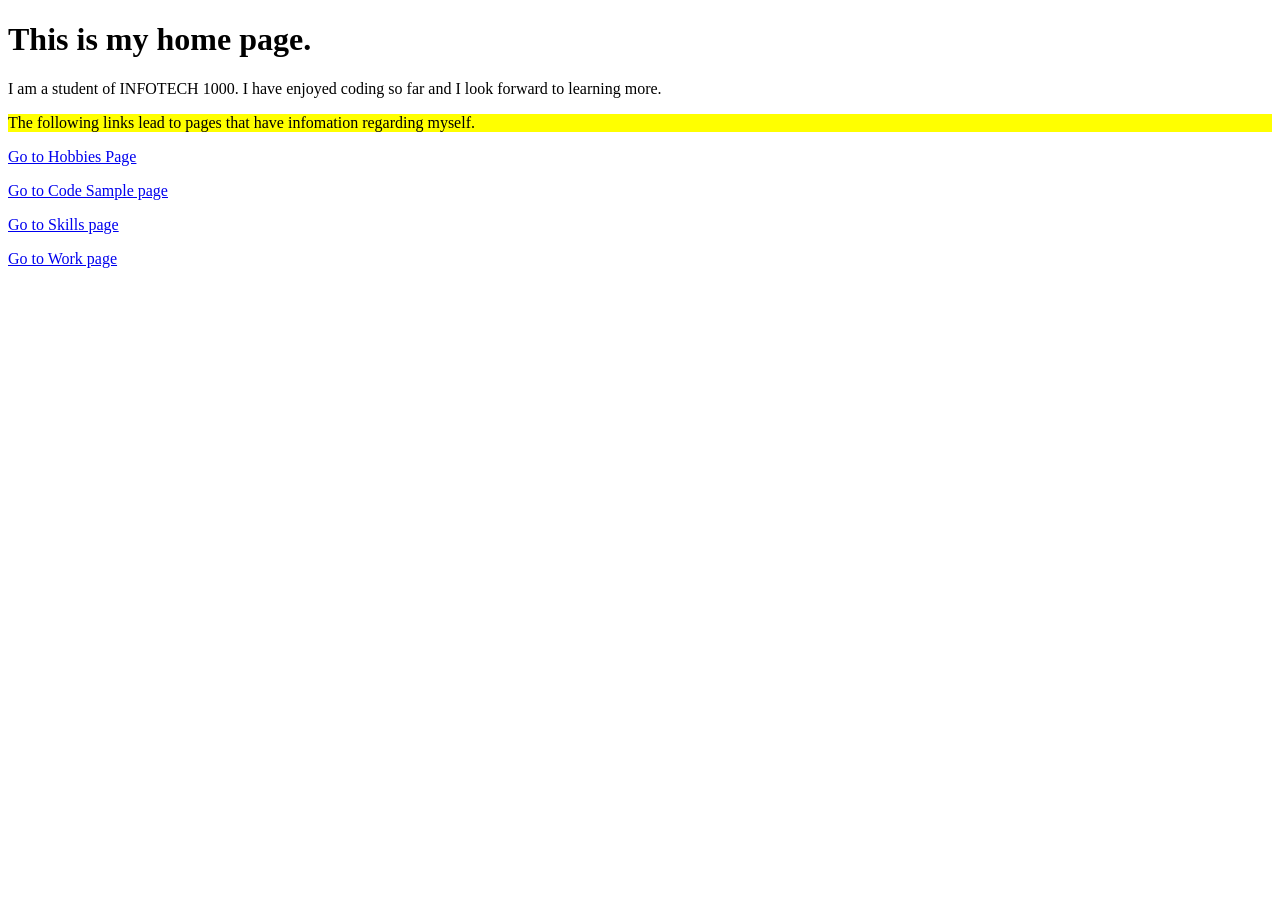
<file: index.html>
<!DOCTYPE html>
<html>
<head>
<meta charset="UTF-8">
<title>Final Project</title>
</head>

  <body>
<div id="myDiv">
  <h1>This is my home page.</h1>
  <p>I am a student of INFOTECH 1000. I have enjoyed coding so far and I look forward to learning more.</p>
</div>
  <p style="background-color:yellow;">The following links lead to pages that have infomation regarding myself.</p> 
  <p><a href="./Hobby.html">Go to Hobbies Page</a></p>
  <p><a href="./Code.html">Go to Code Sample page</a></p>
  <p><a href="./Skills.html">Go to Skills page</a></p>
  <p><a href="./Work.html">Go to Work page</a></p>
  </body>
</html>
</file>
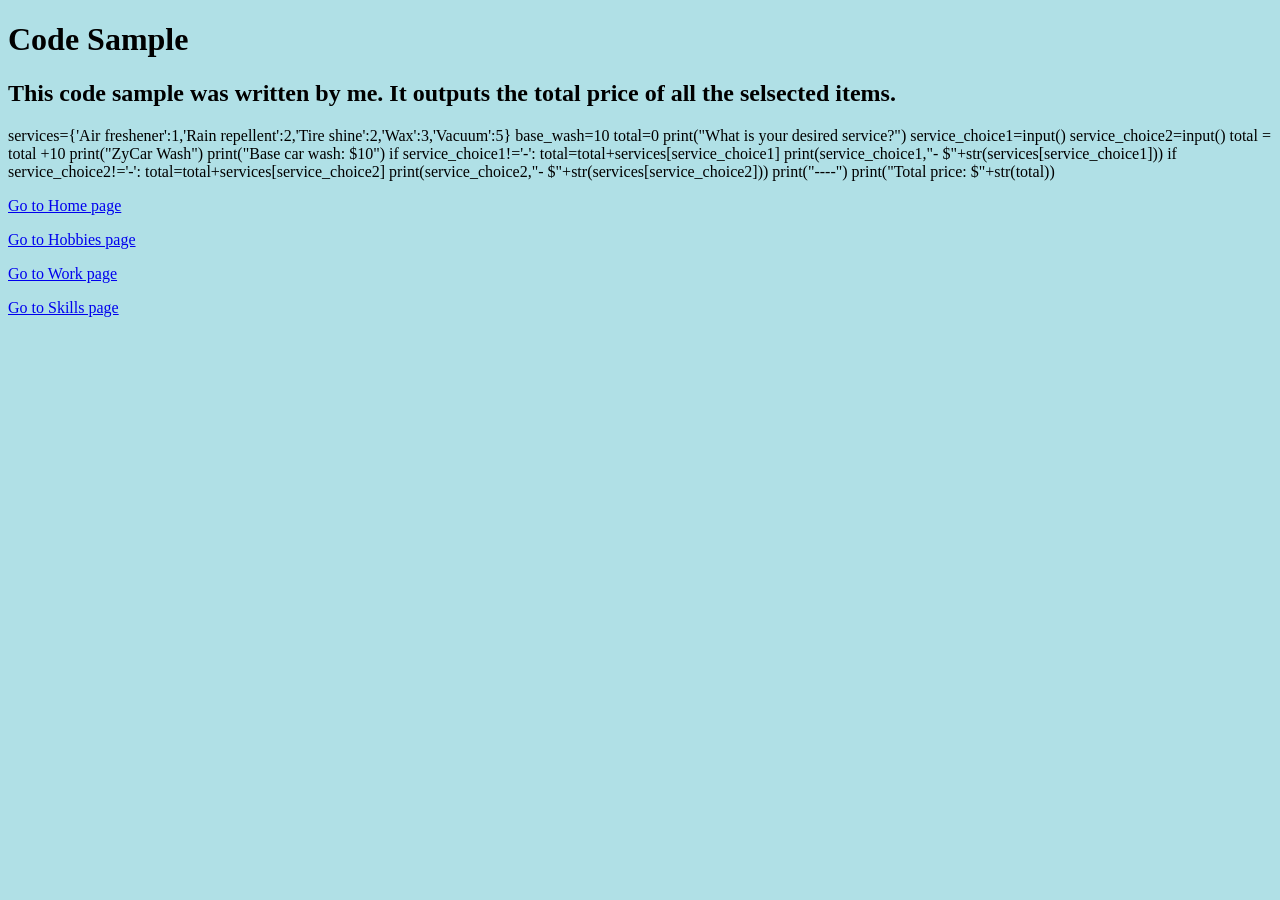
<file: Code.html>
<!DOCTYPE html>
<html>
    <head>
<h1 id="code-sample">Code Sample</h1>
<h2 id="this-code-sample-was-written-by-me">This code sample was written by me. It outputs the total price of all the selsected items.</h2>
    </head>
    <body style="background-color:powderblue;">
        
services={'Air freshener':1,'Rain repellent':2,'Tire shine':2,'Wax':3,'Vacuum':5}

base_wash=10

total=0

print("What is your desired service?")

service_choice1=input()

service_choice2=input()

total = total +10

print("ZyCar Wash")

print("Base car wash: $10")

if service_choice1!='-':
    
total=total+services[service_choice1]
    
print(service_choice1,"- $"+str(services[service_choice1]))

if service_choice2!='-':
    
total=total+services[service_choice2]
    
print(service_choice2,"- $"+str(services[service_choice2]))

print("----")

print("Total price: $"+str(total))
      
  <p><a href="./index.html">Go to Home page</a></p>
  <p><a href="./Hobby.html">Go to Hobbies page</a></p>
  <p><a href="./Work.html">Go to Work page</a></p>
  <p><a href="./Skills.html">Go to Skills page</a></p>  
   </body>     
   </html>
</file>
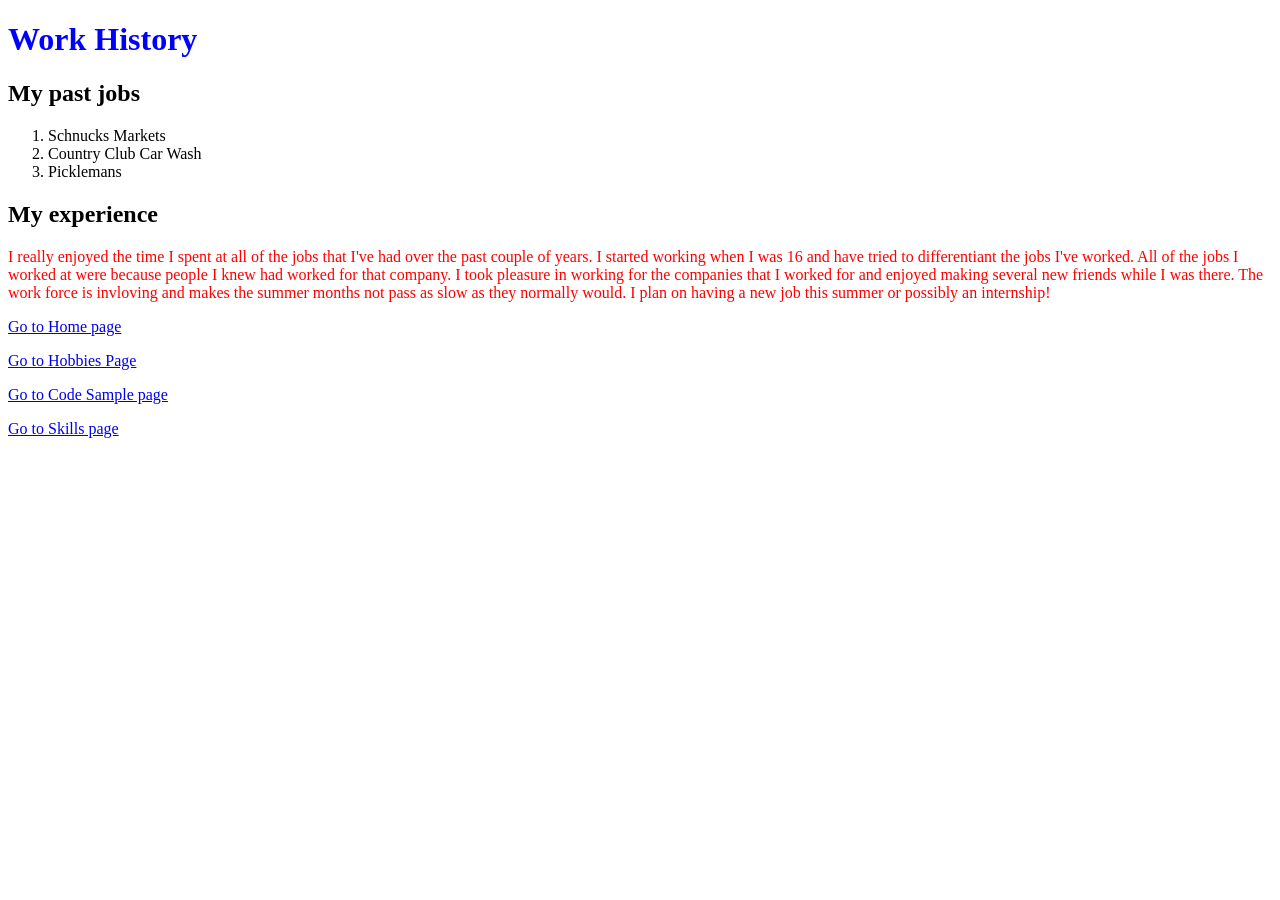
<file: Work.html>
<!DOCTYPE html>
<html>
  <head>
  <h1 style="color:blue;">Work History</h1>
  </head>
  <body>
<h2 id="my-past-jobs">My past jobs</h2>
<ol>
<li>Schnucks Markets</li>
<li>Country Club Car Wash</li>
<li>Picklemans</li>
</ol>
<h2 id="my-experience">My experience</h2>
<body>
  <p style="color:red;">I really enjoyed the time I spent at all of the jobs that I've had over the past couple of years. I started working when I was 16 and have tried to differentiant the jobs I've worked. All of the jobs I worked at were because people I knew had worked for that company. I took pleasure in working for the companies that I worked for and enjoyed making several new friends while I was there. The work force is invloving and makes the summer months not pass as slow as they normally would. I plan on having a new job this summer or possibly an internship!</p>
    </body>
  <p><a href="./index.html">Go to Home page</a></p>
  <p><a href="./Hobby.html">Go to Hobbies Page</a></p>
  <p><a href="./Code.html">Go to Code Sample page</a></p>
  <p><a href="./Skills.html">Go to Skills page</a></p>
   </body>
</html>
</file>
